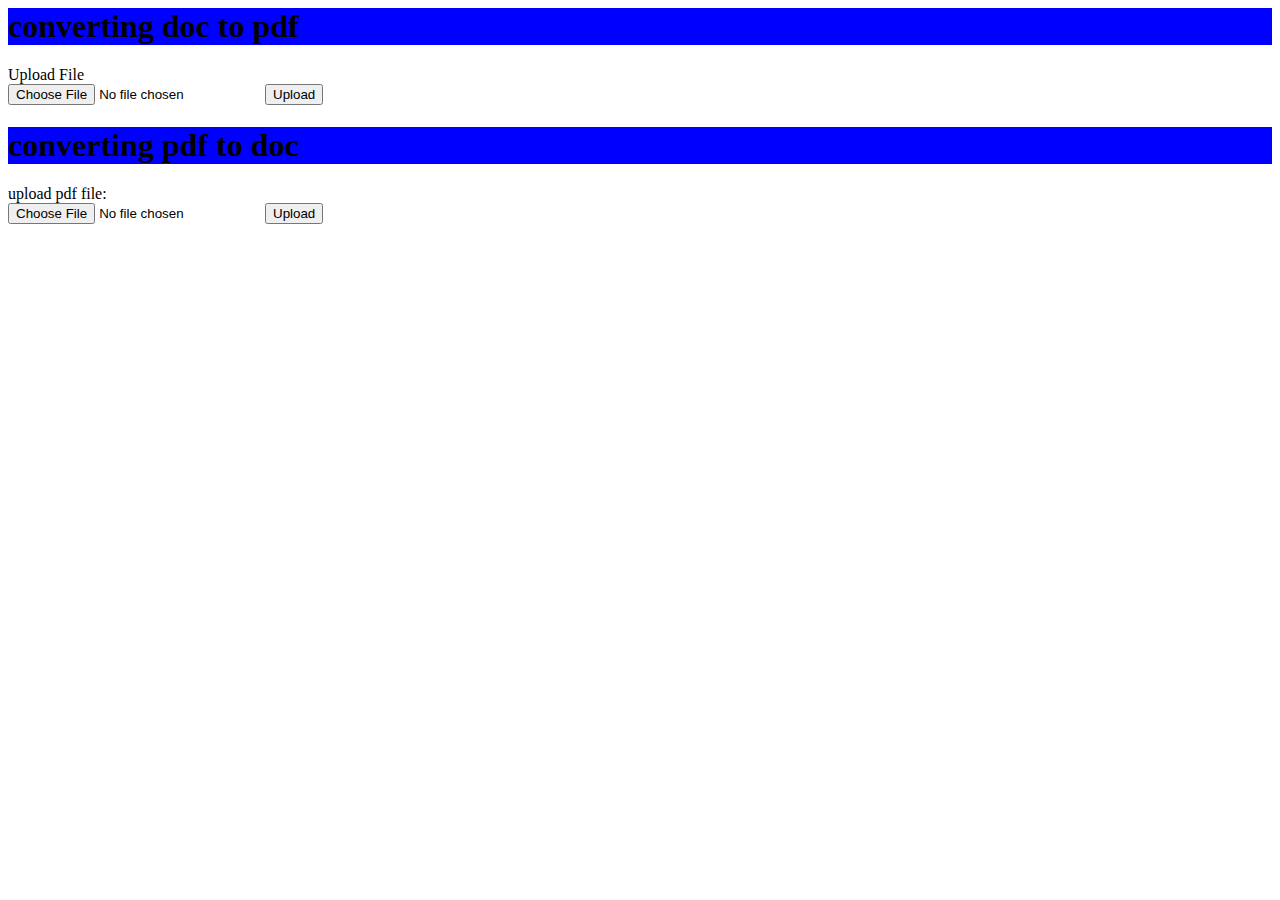
<file: pdf2word/templates/index.html>
<html lang="en">
<head>
    <link rel="stylesheet" href="styling.css">
    <meta charset="UTF-8">
    <title>Doc to Pdf </title>
    <title>Pdf to Doc</title>
</head>
<body>
<h1>converting doc to pdf</h1>
<h>Upload File</h>
<form action="/index" method="POST" enctype="multipart/form-data">
  <input type="file" name="filename">
  <input type="submit" value="Upload">
</form>
    <h1>
        converting pdf to doc
    </h1>
    <h>upload pdf file:</h>
    <form action="/index" method="POST" enctype="multipart/form-data">
       <input type="file" name="filename">
       <input type="submit" value="Upload">

    </form>


</body>
</html>
</file>
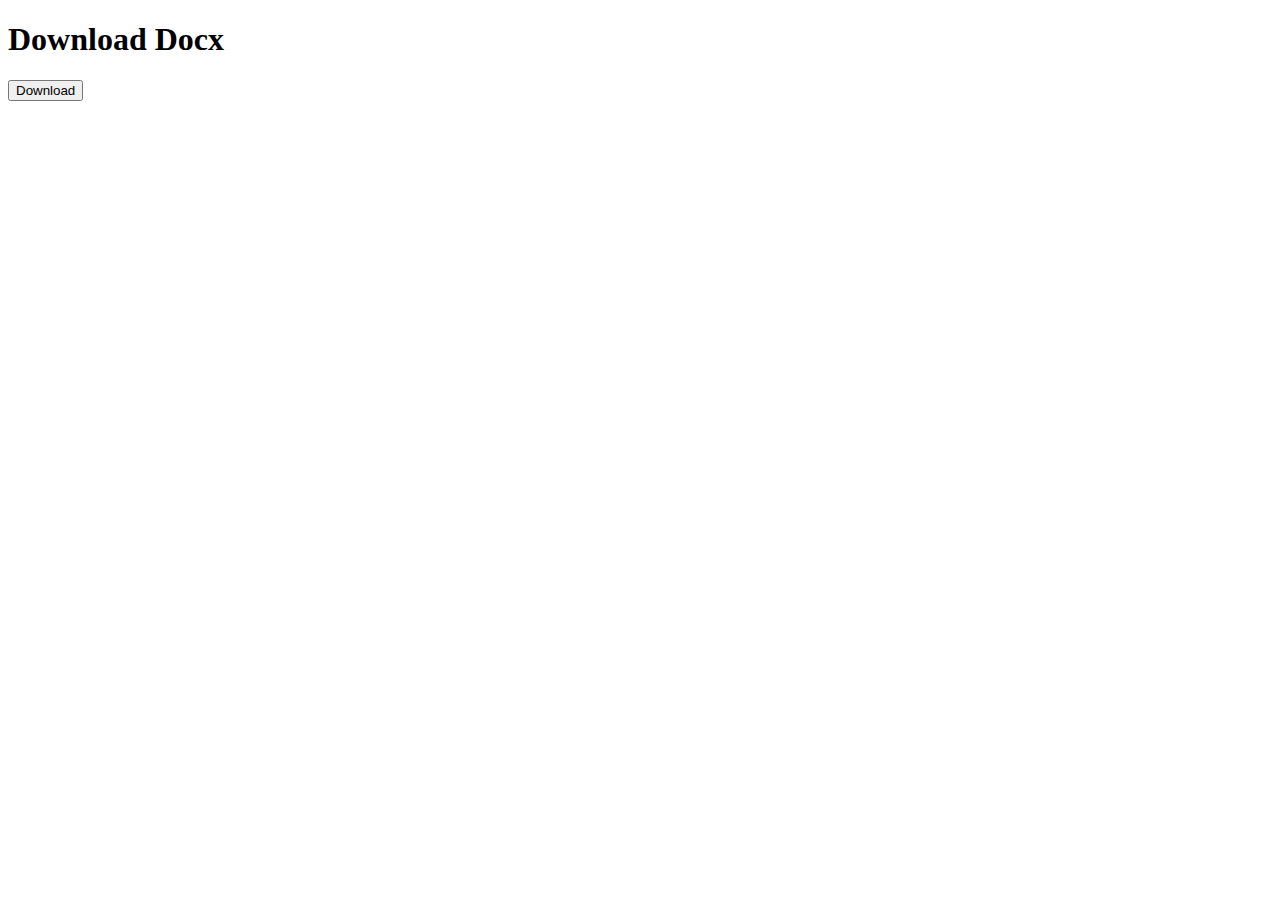
<file: pdf2word/templates/docx.html>
<!DOCTYPE html>
<html lang="en">
<head>
    <meta charset="UTF-8">
    <title>Docx</title>
</head>
<body>
    <h1>Download Docx</h1>
    <form action="/docx" method="POST">
        <input value={{variable}} id="3" name="filename" type="hidden">
        <button class="btn"><i class="fa fa-download"></i>Download</button>
    </form>


</body>
</html>
</file>
<file: pdf2word/templates/styling.css>
title
{
    font-family: cursive;
}
h1{
background-color: blue;
}
</file>
